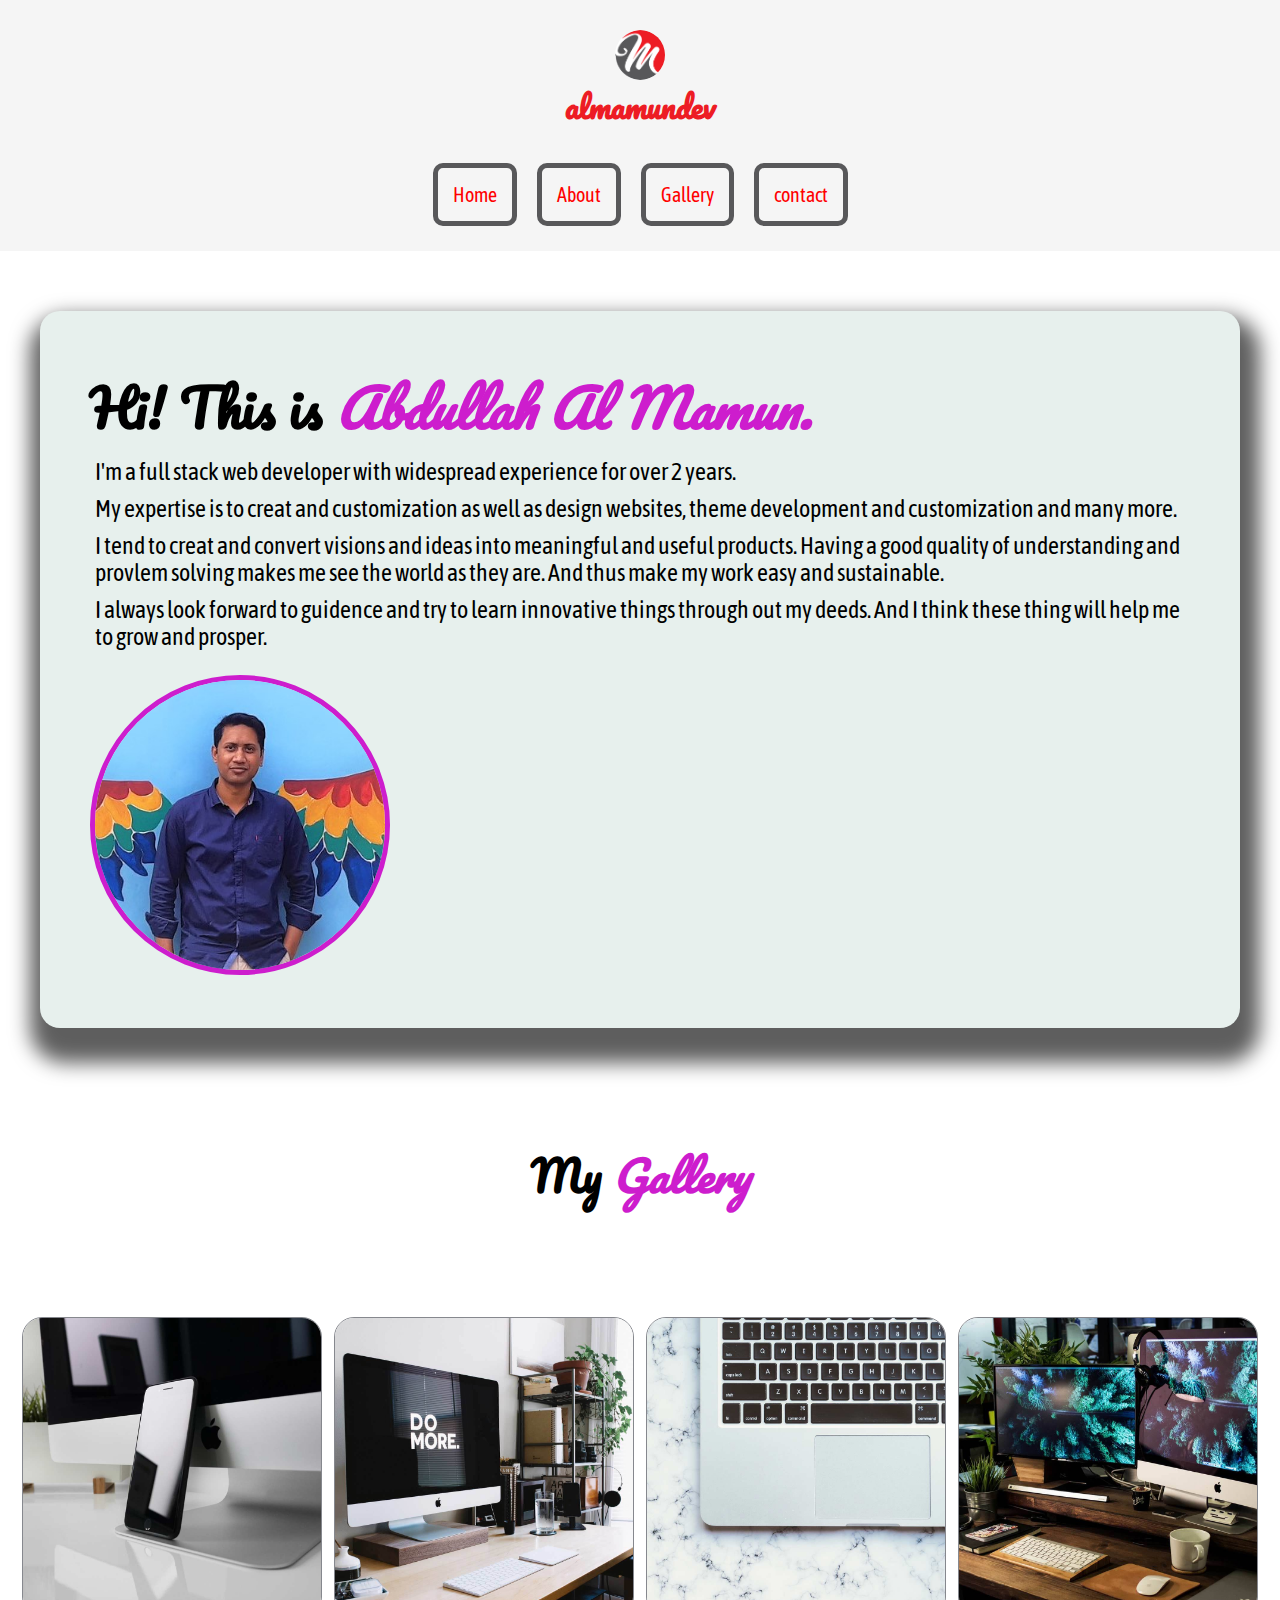
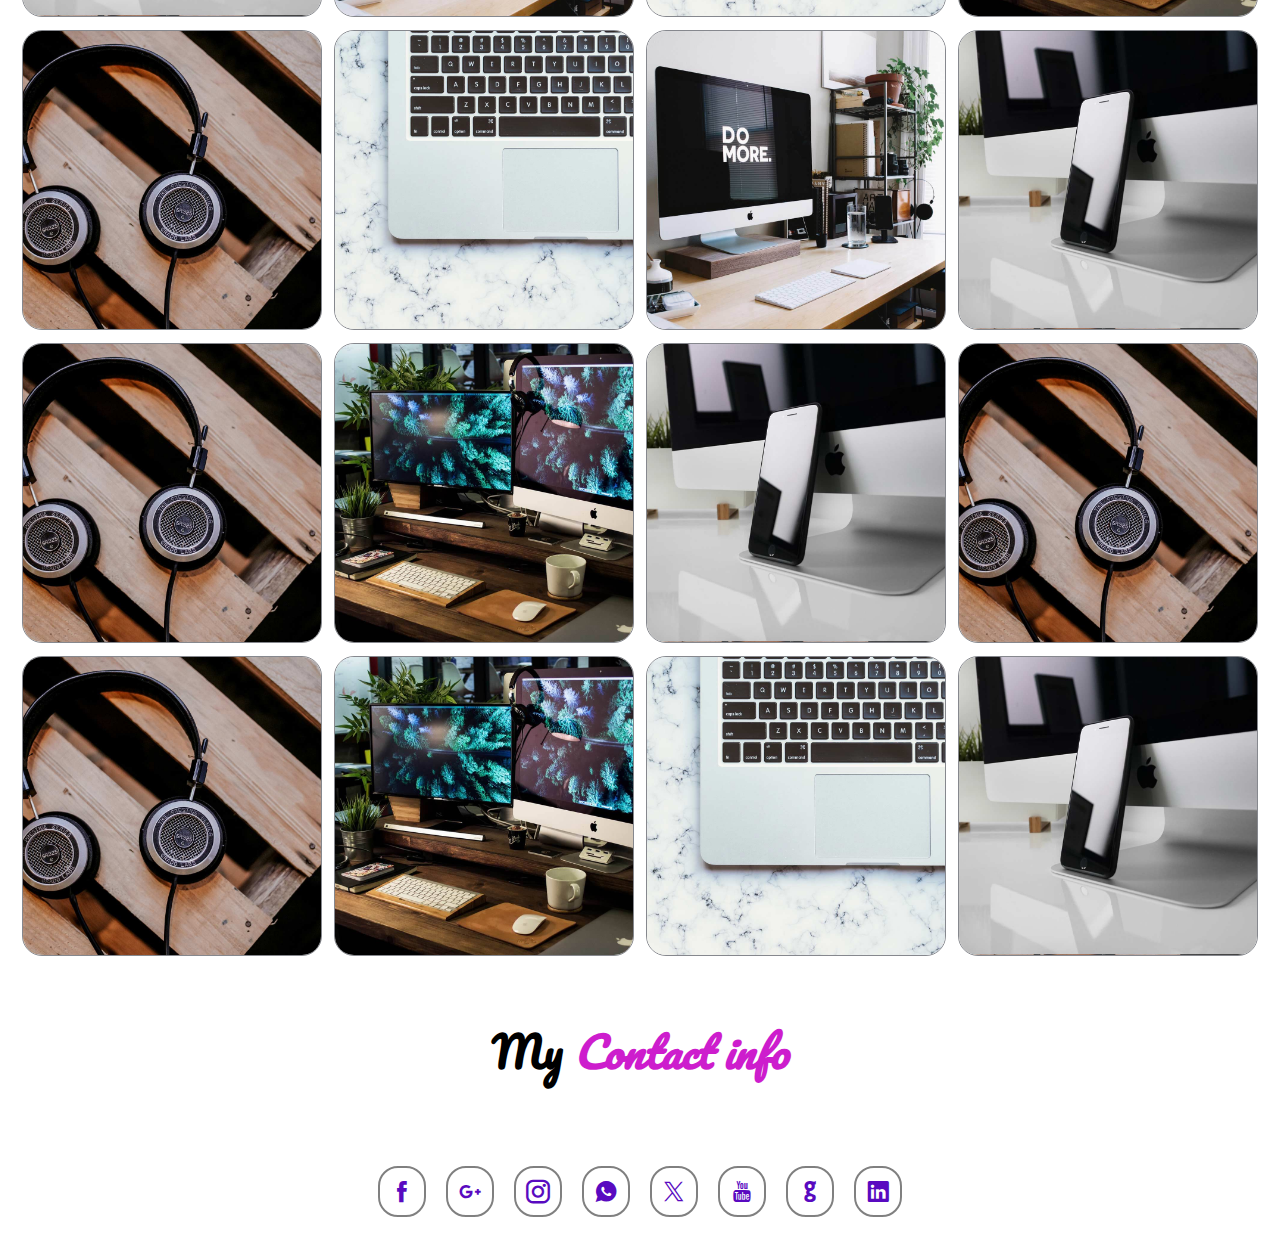
<file: index.html>
<!DOCTYPE html>
<html lang="en">
<head>
    <meta charset="UTF-8">
    <meta name="viewport" content="width=device-width, initial-scale=1.0">
    <title>Project two | Home</title>
    <link rel="shortcut icon" href="images/logo2.png" type="image/x-icon">
    <link rel="stylesheet" href="css/style.css">

    <link rel="preconnect" href="https://fonts.googleapis.com">
    <link rel="preconnect" href="https://fonts.gstatic.com" crossorigin>
    <link href="https://fonts.googleapis.com/css2?family=Asap+Condensed:wght@200;300;400;500;600;700;800;900&family=Pacifico&display=swap" rel="stylesheet">

    <link rel="stylesheet" href="icofont/icofont.min.css">


</head>
<body>
    <div class="header">
        <div class="content">
            <div class="navhead">
                <div class="logo">
                    <a href="index.html" class="a">
                       <img class="logo" src="images/logo.png" alt="logo">
                       <span class="txt">almamundev</span>
                    </a>
                </div>
                <div class="nav">
                        <ul class="navlist">
                            <li><a href="./">Home</a></li>
                            <li><a href="about.html">About</a></li>
                            <li><a href="gallery.html">Gallery</a></li>
                            <li><a href="contact.html">contact</a></li>
                        </ul>
                </div>
            </div>
        </div>
    </div>
    

    <div class="box">
        <h1>Hi! This is <span style="color: #cd1dcd;"><em>Abdullah Al Mamun.</em></span></h1>
        <p style="font-size: 1.5em; ">I'm a full stack web developer with widespread experience for over 2 years.</p>
        <p>My expertise is to creat and customization as well as design websites, theme development and customization and many more.</p>
            
        <p>I tend to creat and convert visions and ideas into meaningful and useful products. Having a good quality of understanding and provlem solving makes me see the world as they are. And thus make my work easy and sustainable.</p>
            
        <p>I always look forward to guidence and try to learn innovative things through out my deeds. And I think these thing will help me to grow and prosper.</p>
        
        <div>
            <div><img class="pp" src="images/img1.jpg" alt="img"></div>
            </div>
        </div>        
    </div>

    <div class="gallery">
        <h2>My <span style="color: #cd1dcd;"><em>Gallery</em></span></h2>
        <div class="gallery-box">
            <div class="gallery-img">
                <img src="images/gl-1.jpg" alt="img">
                <img src="images/gl-2.jpg" alt="img">
                <img src="images/gl-3.jpg" alt="img">
                <img src="images/gl-4.jpg" alt="img">
                <img src="images/gl-5.jpg" alt="img">
                <img src="images/gl-3.jpg" alt="img">
                <img src="images/gl-2.jpg" alt="img">
                <img src="images/gl-1.jpg" alt="img">
                <img src="images/gl-5.jpg" alt="img">
                <img src="images/gl-4.jpg" alt="img">
                <img src="images/gl-1.jpg" alt="img">
                <img src="images/gl-5.jpg" alt="img">
                <img src="images/gl-5.jpg" alt="img">
                <img src="images/gl-4.jpg" alt="img">
                <img src="images/gl-3.jpg" alt="img">
                <img src="images/gl-1.jpg" alt="img">
    
            </div>
        </div>
    </div>

    <div class="contact">
        <h2>My <span style="color: #cd1dcd;"><em>Contact info</em></span></h2>
        <ul class="social">
            <li>
                <a href="https://www.facebook.com"><i class="icofont-facebook"></i></a>
            </li>
            <li>
                <a href="https://mail.google.com"><i class="icofont-google-plus"></i></a>
            </li>
            <li>
                <a href="https://www.instagram.com"><i class="icofont-instagram"></i></a>
            </li>
            <li>
                <a href="https://www.whatsapp.com"><i class="icofont-whatsapp"></i></a>
            </li>
            <li>
                <a href="https://www.twitter.com"><i class="icofont-x"></i></a>
            </li>
            <li>
                <a href="https://www.youtube.com"><i class="icofont-youtube"></i></a>
            </li>
            <li>
                <a href="https://www.github.com"><i class="icofont-github"></i></a>
            </li>
            <li>
                <a href="https://www.linkdin.com"><i class="icofont-linkedin"></i></a>
            </li>
        </ul>
    </div>
    
</body>
</html>
</file>
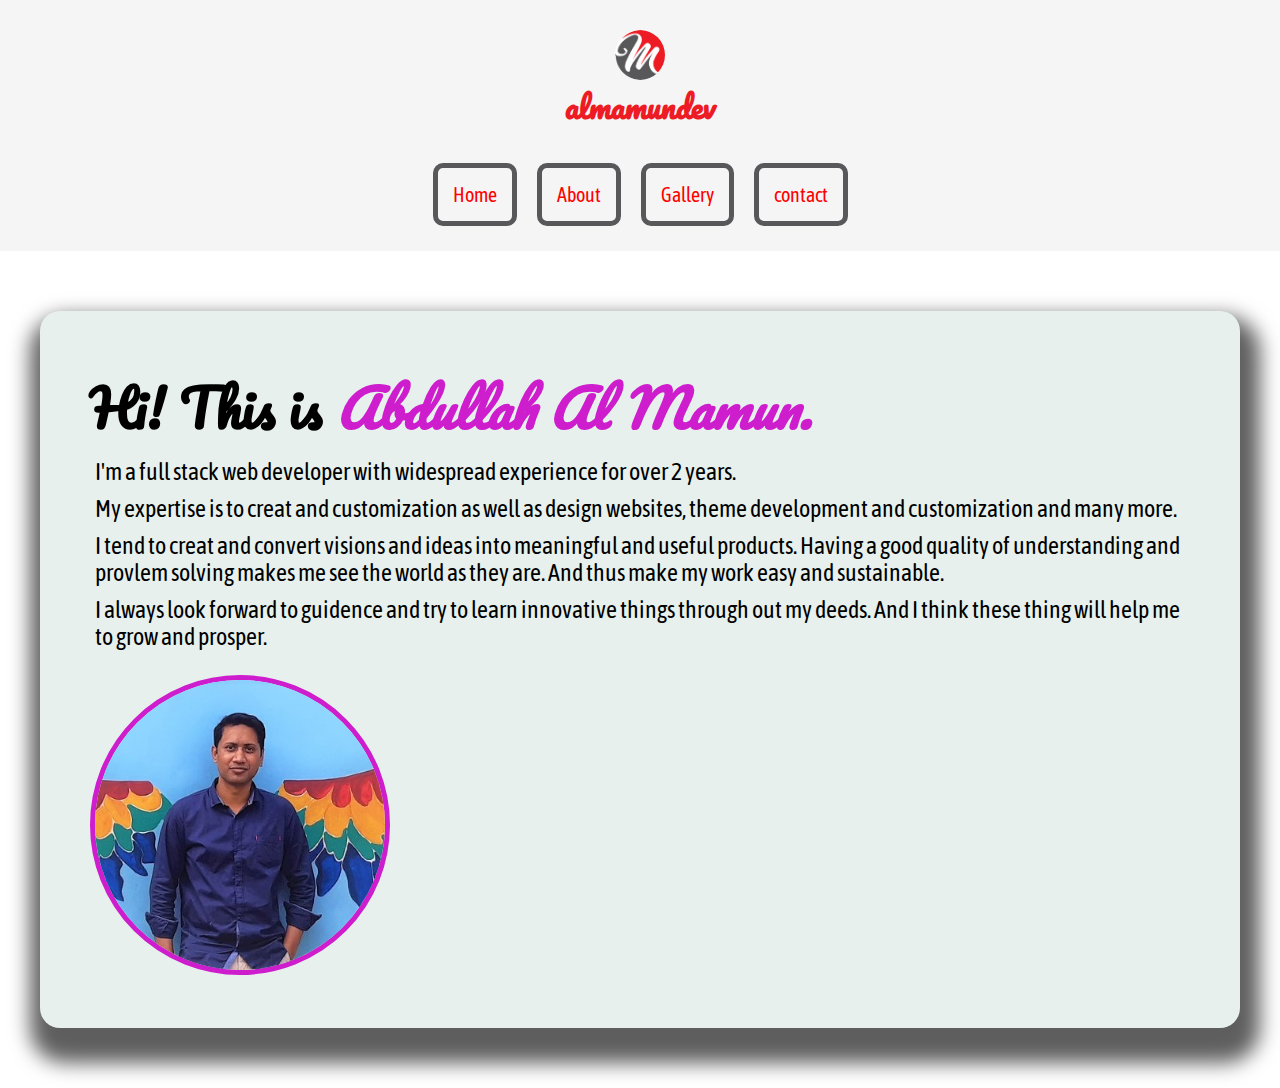
<file: about.html>
<!DOCTYPE html>
<html lang="en">
<head>
    <meta charset="UTF-8">
    <meta name="viewport" content="width=device-width, initial-scale=1.0">
    <title>Project two | About</title>
    <link rel="shortcut icon" href="images/logo2.png" type="image/x-icon">
    <link rel="stylesheet" href="css/style.css">

    <link rel="preconnect" href="https://fonts.googleapis.com">
    <link rel="preconnect" href="https://fonts.gstatic.com" crossorigin>
    <link href="https://fonts.googleapis.com/css2?family=Asap+Condensed:wght@200;300;400;500;600;700;800;900&family=Pacifico&display=swap" rel="stylesheet">

    <link rel="stylesheet" href="icofont/icofont.min.css">


</head>
<body>
    <div class="header">
        <div class="content">
            <div class="navhead">
                <div class="logo">
                    <a href="index.html" class="a">
                       <img class="logo" src="images/logo.png" alt="logo">
                       <span class="txt">almamundev</span>
                    </a>
                </div>
                <div class="nav">
                        <ul class="navlist">
                            <li><a href="./">Home</a></li>
                            <li><a href="about.html">About</a></li>
                            <li><a href="gallery.html">Gallery</a></li>
                            <li><a href="contact.html">contact</a></li>
                        </ul>
                </div>
            </div>
        </div>
    </div>
    

    <div class="box">
        <h1>Hi! This is <span style="color: #cd1dcd;"><em>Abdullah Al Mamun.</em></span></h1>
        <p style="font-size: 1.5em; ">I'm a full stack web developer with widespread experience for over 2 years.</p>
        <p>My expertise is to creat and customization as well as design websites, theme development and customization and many more.</p>
            
        <p>I tend to creat and convert visions and ideas into meaningful and useful products. Having a good quality of understanding and provlem solving makes me see the world as they are. And thus make my work easy and sustainable.</p>
            
        <p>I always look forward to guidence and try to learn innovative things through out my deeds. And I think these thing will help me to grow and prosper.</p>
        
        <div>
            <div><img class="pp" src="images/img1.jpg" alt="img"></div>
            </div>
        </div>        
    </div>

        
</body>
</html>
</file>
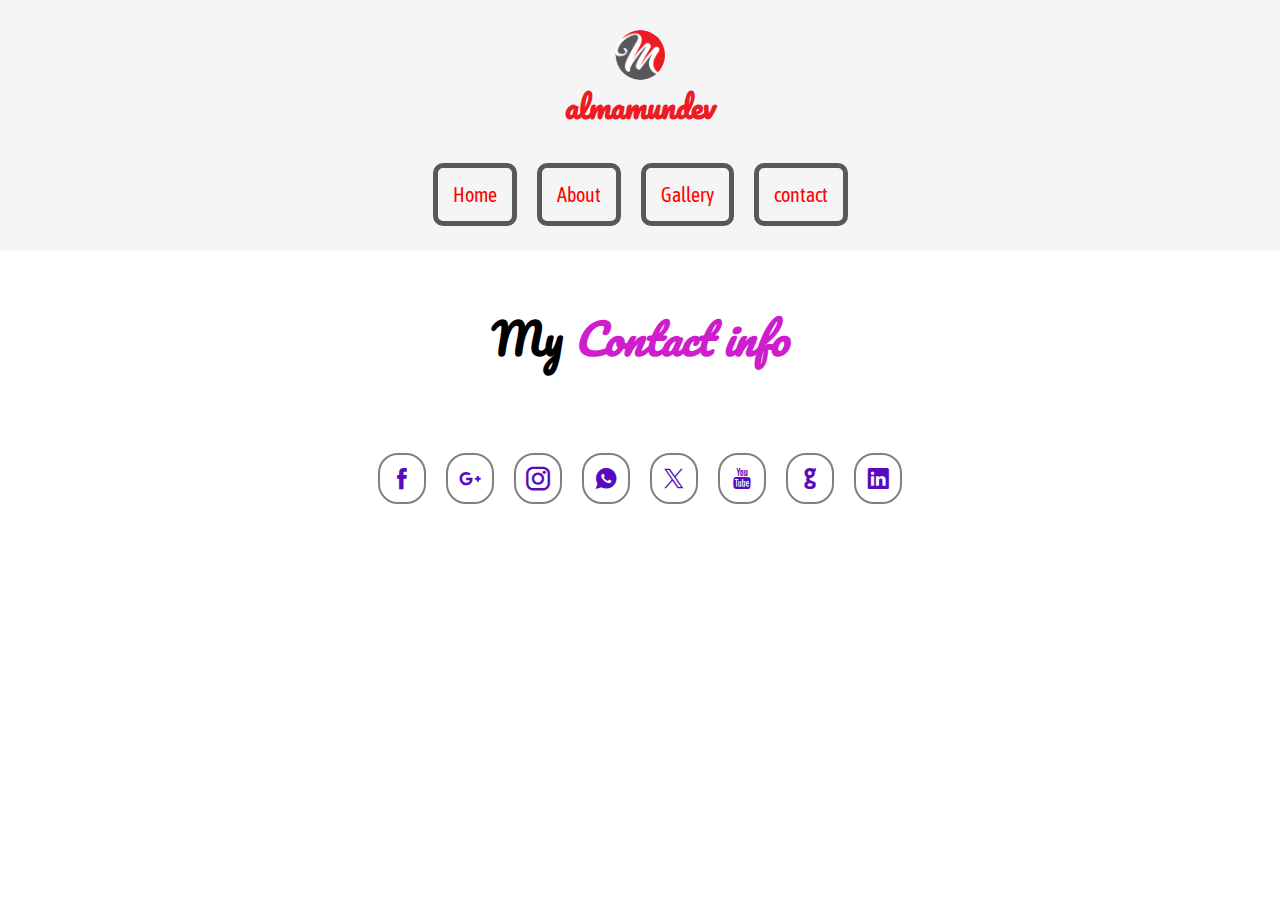
<file: contact.html>
<!DOCTYPE html>
<html lang="en">
<head>
    <meta charset="UTF-8">
    <meta name="viewport" content="width=device-width, initial-scale=1.0">
    <title>Project two | Contact</title>
    <link rel="shortcut icon" href="images/logo2.png" type="image/x-icon">
    <link rel="stylesheet" href="css/style.css">

    <link rel="preconnect" href="https://fonts.googleapis.com">
    <link rel="preconnect" href="https://fonts.gstatic.com" crossorigin>
    <link href="https://fonts.googleapis.com/css2?family=Asap+Condensed:wght@200;300;400;500;600;700;800;900&family=Pacifico&display=swap" rel="stylesheet">

    <link rel="stylesheet" href="icofont/icofont.min.css">


</head>
<body>
    <div class="header">
        <div class="content">
            <div class="navhead">
                <div class="logo">
                    <a href="index.html" class="a">
                       <img class="logo" src="images/logo.png" alt="logo">
                       <span class="txt">almamundev</span>
                    </a>
                </div>
                <div class="nav">
                        <ul class="navlist">
                            <li><a href="./">Home</a></li>
                            <li><a href="about.html">About</a></li>
                            <li><a href="gallery.html">Gallery</a></li>
                            <li><a href="contact.html">contact</a></li>
                        </ul>
                </div>
            </div>
        </div>
    </div>
    
    <div class="contact">
        <h2>My <span style="color: #cd1dcd;"><em>Contact info</em></span></h2>
        <ul class="social">
            <li>
                <a href="https://www.facebook.com"><i class="icofont-facebook"></i></a>
            </li>
            <li>
                <a href="https://mail.google.com"><i class="icofont-google-plus"></i></a>
            </li>
            <li>
                <a href="https://www.instagram.com"><i class="icofont-instagram"></i></a>
            </li>
            <li>
                <a href="https://www.whatsapp.com"><i class="icofont-whatsapp"></i></a>
            </li>
            <li>
                <a href="https://www.twitter.com"><i class="icofont-x"></i></a>
            </li>
            <li>
                <a href="https://www.youtube.com"><i class="icofont-youtube"></i></a>
            </li>
            <li>
                <a href="https://www.github.com"><i class="icofont-github"></i></a>
            </li>
            <li>
                <a href="https://www.linkdin.com"><i class="icofont-linkedin"></i></a>
            </li>
        </ul>
    </div>

    
</body>
</html>
</file>
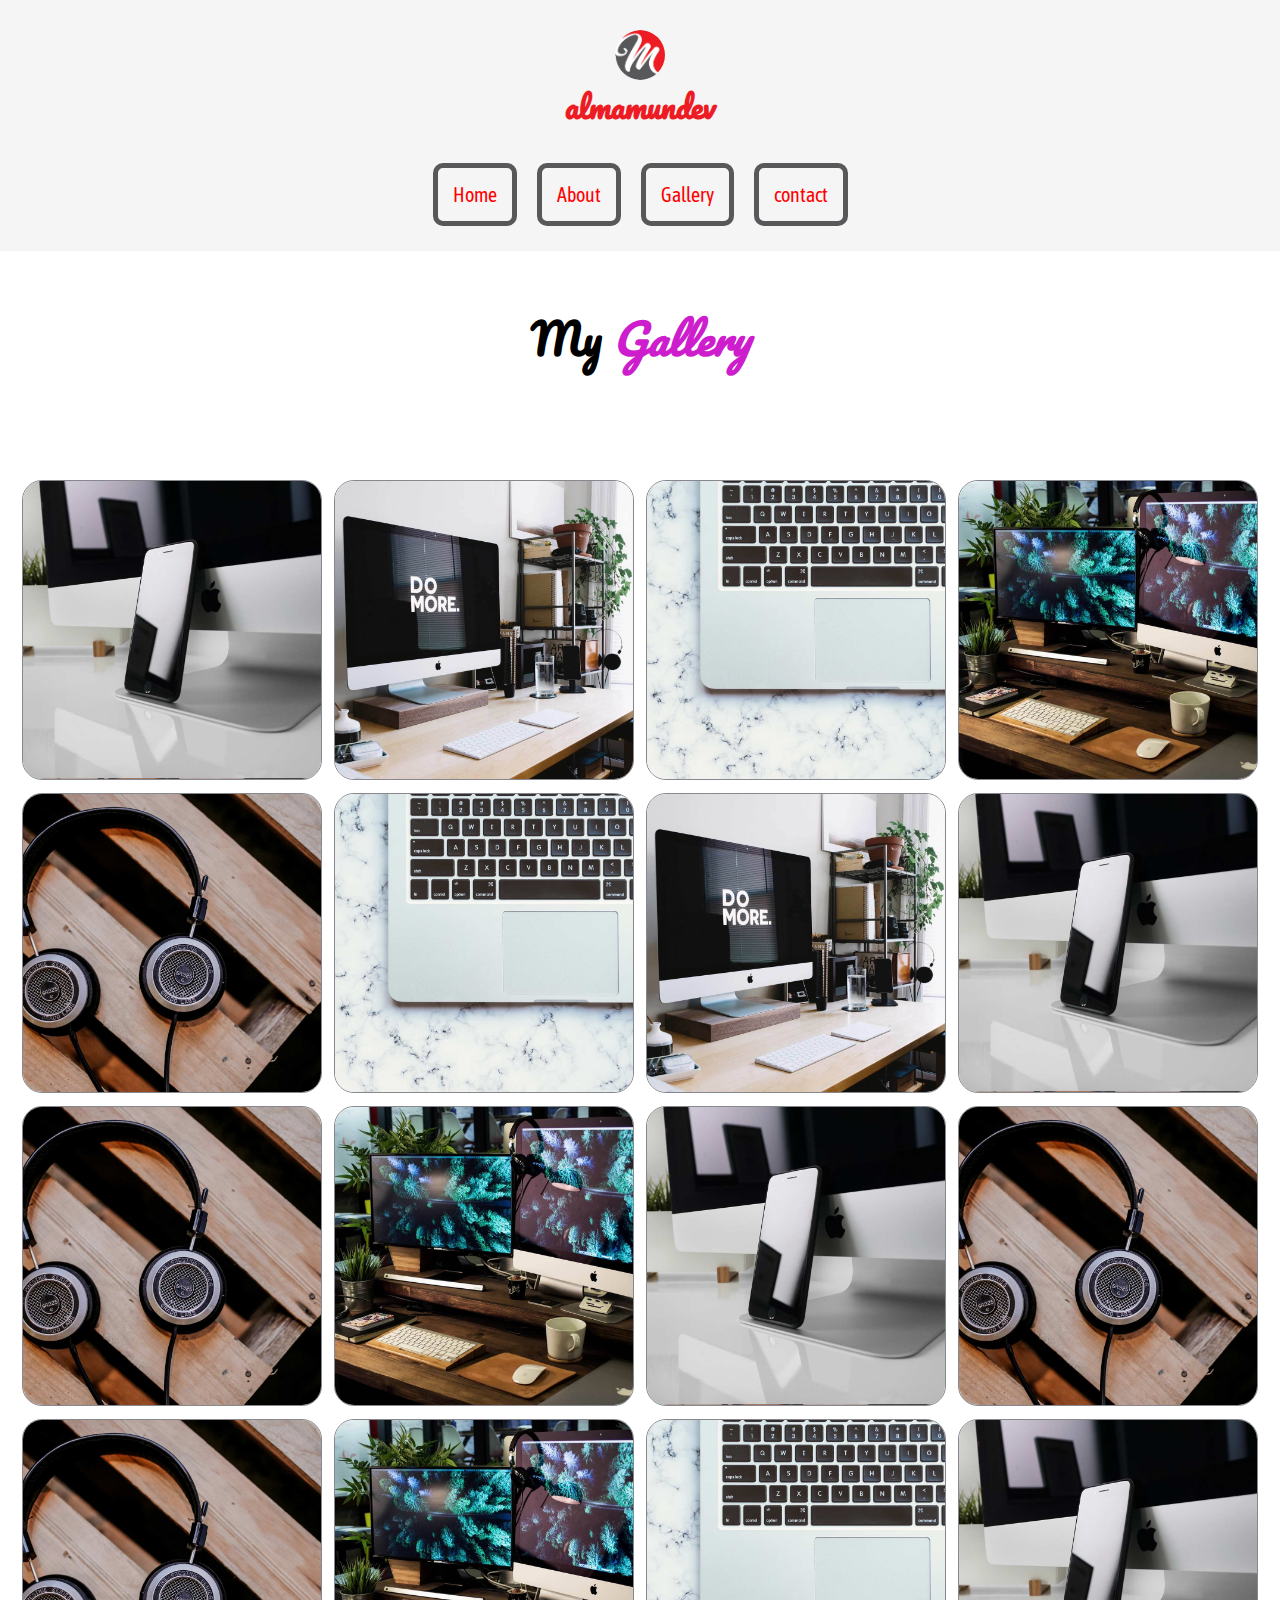
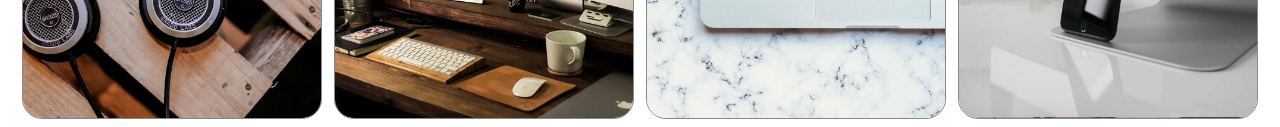
<file: gallery.html>
<!DOCTYPE html>
<html lang="en">
<head>
    <meta charset="UTF-8">
    <meta name="viewport" content="width=device-width, initial-scale=1.0">
    <title>Project two | Gallery</title>
    <link rel="shortcut icon" href="images/logo2.png" type="image/x-icon">
    <link rel="stylesheet" href="css/style.css">

    <link rel="preconnect" href="https://fonts.googleapis.com">
    <link rel="preconnect" href="https://fonts.gstatic.com" crossorigin>
    <link href="https://fonts.googleapis.com/css2?family=Asap+Condensed:wght@200;300;400;500;600;700;800;900&family=Pacifico&display=swap" rel="stylesheet">

    <link rel="stylesheet" href="icofont/icofont.min.css">


</head>
<body>
    <div class="header">
        <div class="content">
            <div class="navhead">
                <div class="logo">
                    <a href="index.html" class="a">
                       <img class="logo" src="images/logo.png" alt="logo">
                       <span class="txt">almamundev</span>
                    </a>
                </div>
                <div class="nav">
                        <ul class="navlist">
                            <li><a href="./">Home</a></li>
                            <li><a href="gallery.html">About</a></li>
                            <li><a href="gallery.html">Gallery</a></li>
                            <li><a href="contact.html">contact</a></li>
                        </ul>
                </div>
            </div>
        </div>
    </div>
    

    <div class="gallery">
        <h2>My <span style="color: #cd1dcd;"><em>Gallery</em></span></h2>
        <div class="gallery-box">
            <div class="gallery-img">
                <img src="images/gl-1.jpg" alt="img">
                <img src="images/gl-2.jpg" alt="img">
                <img src="images/gl-3.jpg" alt="img">
                <img src="images/gl-4.jpg" alt="img">
                <img src="images/gl-5.jpg" alt="img">
                <img src="images/gl-3.jpg" alt="img">
                <img src="images/gl-2.jpg" alt="img">
                <img src="images/gl-1.jpg" alt="img">
                <img src="images/gl-5.jpg" alt="img">
                <img src="images/gl-4.jpg" alt="img">
                <img src="images/gl-1.jpg" alt="img">
                <img src="images/gl-5.jpg" alt="img">
                <img src="images/gl-5.jpg" alt="img">
                <img src="images/gl-4.jpg" alt="img">
                <img src="images/gl-3.jpg" alt="img">
                <img src="images/gl-1.jpg" alt="img">
    
            </div>
        </div>
    </div>

    
</body>
</html>
</file>
<file: css/style.css>
*{

    margin: 0; 
    padding: 0;
    box-sizing: border-box;
}
body{
    font-family: 'Asap Condensed', sans-serif;
}
.header{
    width: 100%;
    background-color: whitesmoke;
}
.content{
    background-color: whitesmoke;
    width: 1200px;
    text-align: center;
    margin: 0 auto;
    padding: 30px;
}
.navhead{

}
.logo{
    display: flex;
    align-content: center;
    justify-content: center;
}
.logo .a{
    text-decoration: none;
}
.logo img{
    width: 50px;
    height: 50px;
    object-fit: cover;
    border-radius: 50%;
    margin: 0 auto;
}
.logo .txt{
    font-size: 30px;
    font-weight: 800;
    font-family: 'Pacifico', cursive;
    color: #ed1c24;
}
.nav{
    margin-top: 50px;

}
.navlist{
    margin: 15px 15px;
    display: flex;
    justify-content: center;
    align-items: center;
    gap: 20px;
}
.navlist li{
    list-style: none;
}
.navlist li a {
    border: 5px solid #58585a;
    padding: 15px;
    border-radius: 10px;
    text-decoration: none;
    color: red;
    font-size: 20px;
}
.navlist li a:hover{
    background-color: #f2fffb;
}

.box{    
    background-color: #e7f0ed; 
    width: 1200px; 
    margin: 60px auto;
    border-radius: 20px;
    padding: 50px;
    box-shadow: 5px 20px 20px 15px #000000a1;
}
h1{
    font-family: 'Pacifico', cursive;
    font-size: 52px; margin: 0;
}
h2{
    font-family: 'Pacifico', cursive;
    font-size: 42px; 
    margin: 0;
    padding: 50px;
}
P{
    font-size: 1.5em;
    padding: 5px;
}
.pp{
    width: 300px;
    height: 300px;
    border-radius: 50%;
    border: 5px solid #cd1dcd;
    background-color: gray;
    object-fit: cover;
    margin-top: 20px;
}

.gallery{
    text-align: center;
    margin: 0 auto;

}
.gallery-box{
    width: 100%;
    display: flex;
    margin-top: 50px;
}
.gallery-img{
    
}
.gallery-box img{
    width: 300px;
    height: 300px;
    object-fit: cover;
    border-radius: 20px;
    border: 1px solid #72757cdb;
    padding: 0px;
    margin: 5px;
}

.contact{
    width: 1200px; 
    text-align: center;
    margin: 0 auto;
}

.social{
    list-style: none;
    padding: 0;
    margin: 40px 0;
    display: flex;
    justify-content: center;
    gap: 20px;

}
.social li a{
    color: #590ac0;
    font-size: 24px;
    text-decoration: none;
    border: 2px solid gray;
    padding: 10px;
    border-radius: 20px;
}
.social li a:hover{
    background-color: #deccf5;
}
</file>
